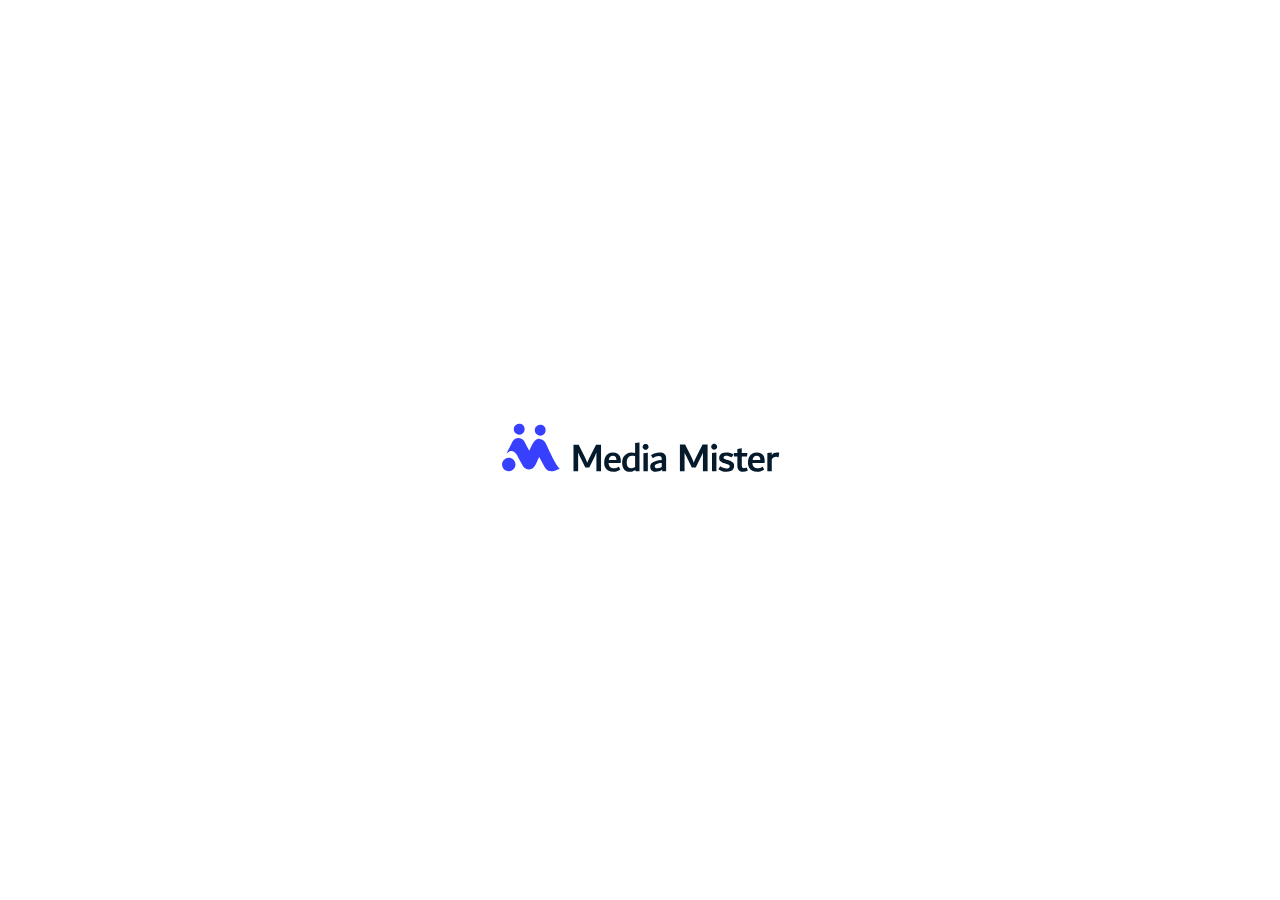
<file: index.html>
<!DOCTYPE html>
<html lang="en">
<head>
  <meta charset="UTF-8" />
  <meta name="viewport" content="width=device-width, initial-scale=1.0"/>
  <title>Media Mister</title>
  <style>
    *{margin:0;padding:0;box-sizing:border-box}

    /* Theme variables (logo + body background) */
    :root{
      --brand:#3740FF;
      --ink:#051B2C;
      --bg: #fff;
      /* fallback */
    }
    @media (prefers-color-scheme: light){
      :root{
        --brand:#3740FF;
        --ink:#051B2C;
        --bg: #fff;
        
      }
    }
    @media (prefers-color-scheme: dark){
      :root{
        --brand:#3740FF;
        --ink:#ffffff;
        /* darker, lower-contrast gradient for dark mode */
        --bg: linear-gradient(135deg,#0f172a 0%,#1f2937 100%);
      }
    }
    /* Media default (no preference set) */
    @media (prefers-color-scheme: no-preference){
      :root{
        --brand:#3740FF;
        --ink:#051B2C;
        
        
      }
    }

    body{
      font-family:-apple-system,BlinkMacSystemFont,'Segoe UI',Roboto,'Helvetica Neue',Arial,sans-serif;
      background: var(--bg);
      min-height:100vh;
      display:flex;
      align-items:center;
      justify-content:center;
      padding:20px;
    }

    .container{ text-align:center; }
/*
    .logo-wrapper{
      background:#ffffff;
      padding:60px 80px;
      border-radius:20px;
      box-shadow:0 20px 60px rgba(0,0,0,.3);
      display:inline-block;
      margin-bottom:40px;
    }
      */

    .brand-logo{ width:280px; height:auto; }

    /* Logo fills via variables */
    .brand-logo .fill-brand{ fill:var(--brand) !important; }
    .brand-logo .fill-ink{   fill:var(--ink)   !important; }

    @media (max-width:600px){
      .logo-wrapper{ padding:40px 50px; }
      .brand-logo{ width:220px; }
      .tagline{ font-size:18px; }
    }
  </style>
</head>
<body>
  <div class="container">
    <div class="logo-wrapper">
      <svg class="brand-logo" width="183" height="34" viewBox="0 0 183 34" fill="none" xmlns="http://www.w3.org/2000/svg">

        <path class="fill-brand" fill-rule="evenodd" clip-rule="evenodd" d="M25.5907 22.8851C24.4993 24.9518 23.7291 27.7676 22.0938 29.6128C20.8439 31.0229 19.0865 31.4247 17.2958 30.7922C15.546 30.174 14.797 28.4332 14.3771 27.6276C14.1578 27.207 13.1971 25.6418 12.2892 23.7854C10.7365 20.6106 8.38181 16.3783 4.16602 20.9451C4.26013 20.6677 8.2289 12.584 8.37678 12.3514C10.0021 9.79406 13.8217 9.7949 15.5369 12.1386C15.9206 12.6581 18.8817 18.401 19.0943 18.7328C19.9823 17.2363 21.3547 12.9529 23.3017 11.7012C24.3179 11.1552 25.0636 10.951 25.8785 11.0345C26.6883 11.1172 27.662 11.4008 28.2338 11.8867C28.9387 12.4692 29.3424 12.8969 29.7986 13.7879C32.2413 18.9749 36.5032 28.6298 39.0209 30.6126C38.2839 30.9749 35.9632 32.0766 34.6432 32.1991C31.7827 32.4643 30.2984 31.5718 29.1456 29.4593C27.9676 27.2997 26.7811 25.032 25.5906 22.8852L25.5907 22.8851Z"/>
        <path class="fill-brand" d="M4.07838 31.8776C6.33091 32.7912 8.89196 31.6919 9.79864 29.4221C10.7053 27.1524 9.6143 24.5718 7.36177 23.6581C5.10924 22.7445 2.54819 23.8439 1.64151 26.1136C0.734824 28.3834 1.82585 30.964 4.07838 31.8776Z"/>
        <path class="fill-brand" d="M24.9584 8.65169C26.7824 9.39151 28.8563 8.50127 29.5905 6.6633C30.3247 4.82533 29.4412 2.73562 27.6172 1.9958C25.7931 1.25599 23.7193 2.14622 22.9851 3.9842C22.2509 5.82217 23.1343 7.91188 24.9584 8.65169Z"/>
        <path class="fill-brand" d="M11.2279 7.99544C13.0519 8.73526 15.1258 7.84502 15.86 6.00705C16.5942 4.16908 15.7107 2.07937 13.8867 1.33955C12.0627 0.599738 9.9888 1.48997 9.25459 3.32795C8.52039 5.16592 9.40387 7.25563 11.2279 7.99544Z"/>
        <path class="fill-ink" d="M66.0376 14.8318V32.2004H63.0051V20.0048C62.7081 20.809 62.349 21.6309 61.9278 22.4708L58.3324 29.6809H55.7611L52.2188 22.4708C51.6557 21.3629 51.2701 20.523 51.0617 19.9513V32.2004H48.0293V14.8318H51.4075L55.2645 22.4709C56.1557 24.2755 56.7586 25.6604 57.0734 26.6254C57.4059 25.5711 58.0088 24.1862 58.8821 22.4709L62.7658 14.8318H66.0376H66.0376ZM78.9622 25.0439C78.9622 25.5978 78.9356 26.1964 78.8824 26.8397H70.9555C71.0265 28.0192 71.359 28.8857 71.9531 29.4397C72.5472 29.9936 73.2875 30.2705 74.1742 30.2705C74.8126 30.2705 75.3889 30.1858 75.9031 30.016C76.4175 29.8462 77.0027 29.5737 77.6588 29.1985L78.6696 31.0748C78.0311 31.5215 77.3174 31.8789 76.5283 32.1469C75.7391 32.4149 74.8835 32.549 73.9614 32.549C72.8264 32.549 71.82 32.3434 70.9422 31.9324C70.0643 31.5214 69.3684 30.8603 68.8541 29.949C68.3399 29.0376 68.0827 27.8584 68.0827 26.4109C68.0827 25.1602 68.3044 24.0477 68.7477 23.0739C69.1911 22.1 69.8471 21.3362 70.7161 20.7823C71.5851 20.2282 72.6312 19.9513 73.8549 19.9513C74.9543 19.9513 75.8854 20.1702 76.6479 20.608C77.4104 21.0458 77.9867 21.6533 78.3769 22.4306C78.7671 23.2079 78.9621 24.079 78.9621 25.0439H78.9622ZM73.8239 22.0419C73.0614 22.0419 72.4496 22.2832 72.0018 22.7656C71.5497 23.2481 71.2438 23.9359 71.0886 24.8295H76.0894V24.7491C76.0894 23.8199 75.8855 23.1364 75.4776 22.6985C75.0697 22.2607 74.52 22.0419 73.8239 22.0419V22.0419ZM91.1687 13.4648V32.2004H88.6417L88.4555 31.316C87.1964 32.1379 85.9639 32.5489 84.7581 32.5489C83.162 32.5489 81.9429 32.0263 81.1006 30.9809C80.2582 29.9355 79.8371 28.4569 79.8371 26.5449C79.8371 25.0975 80.1163 23.878 80.6749 22.8862C81.2335 21.8945 81.9739 21.1575 82.896 20.6749C83.8182 20.1925 84.8378 19.9513 85.955 19.9513C86.6998 19.9513 87.4801 20.0675 88.2958 20.2996V13.7597L91.1687 13.4648ZM82.8163 26.5182C82.8163 29.0019 83.7161 30.2438 85.5161 30.2438C86.4072 30.2438 87.3338 29.9579 88.2958 29.3861V22.444C87.6708 22.2296 87.0058 22.1224 86.292 22.1224C85.6136 22.1224 85.0108 22.2833 84.4877 22.6048C83.9601 22.9264 83.5522 23.4178 83.2552 24.0791C82.9626 24.7402 82.8163 25.5532 82.8163 26.5182V26.5182ZM95.1292 18.1822C94.7922 18.1822 94.4774 18.0973 94.1848 17.9276C93.8922 17.7578 93.6572 17.5255 93.4799 17.2307C93.3026 16.9359 93.2139 16.6188 93.2139 16.2792C93.2139 15.9397 93.3026 15.6225 93.4799 15.3277C93.6572 15.0328 93.8922 14.796 94.1848 14.6173C94.4774 14.4387 94.7922 14.3493 95.1292 14.3493C95.4838 14.3493 95.8118 14.4387 96.1133 14.6173C96.4148 14.796 96.6543 15.0328 96.8315 15.3277C97.0089 15.6225 97.0976 15.9397 97.0976 16.2792C97.0976 16.6188 97.0089 16.9359 96.8315 17.2307C96.6542 17.5255 96.4148 17.7578 96.1133 17.9276C95.8118 18.0973 95.4838 18.1822 95.1292 18.1822ZM93.746 32.2004V20.3533L96.6188 20.0585V32.2004H93.746ZM104.223 19.9513C105.678 19.9513 106.768 20.2639 107.495 20.8894C108.222 21.5148 108.586 22.5154 108.586 23.8914V32.2004H106.085L105.873 31.2087C105.216 31.6912 104.547 32.0351 103.864 32.2407C103.182 32.4461 102.477 32.5489 101.75 32.5489C101.04 32.5489 100.415 32.4149 99.8743 32.1468C99.3333 31.8789 98.9121 31.4992 98.6108 31.0078C98.3093 30.5164 98.1585 29.949 98.1585 29.3057C98.1585 28.3408 98.4955 27.5323 99.1694 26.88C99.8431 26.2277 100.748 25.7408 101.883 25.4192C103.017 25.0975 104.294 24.9189 105.713 24.8831V24.4275C105.713 23.6592 105.571 23.1053 105.287 22.7657C105.004 22.4262 104.507 22.2564 103.798 22.2564C102.574 22.2564 101.262 22.712 99.8609 23.6234L98.6904 21.7739C99.5418 21.1663 100.42 20.7107 101.324 20.407C102.228 20.1032 103.195 19.9513 104.223 19.9513V19.9513ZM101.138 28.984C101.138 29.4128 101.266 29.739 101.528 29.9624C101.785 30.1857 102.162 30.2974 102.663 30.2974C103.66 30.2974 104.68 29.9936 105.713 29.386V26.813C104.285 26.8845 103.168 27.1033 102.357 27.4696C101.546 27.8359 101.138 28.3407 101.138 28.9841L101.138 28.984ZM135.689 14.7398V32.2004H132.641V19.9402C132.342 20.7486 131.981 21.575 131.558 22.4192L127.943 29.6675H125.358L121.797 22.4192C121.231 21.3054 120.844 20.4612 120.634 19.8863V32.2004H117.586V14.7398H120.982L124.859 22.4192C125.755 24.2336 126.361 25.6257 126.678 26.5957C127.012 25.5359 127.618 24.1436 128.496 22.4192L132.4 14.7398H135.689ZM139.965 18.1079C139.626 18.1079 139.31 18.0227 139.016 17.852C138.722 17.6814 138.485 17.4478 138.307 17.1514C138.129 16.855 138.04 16.5361 138.04 16.1949C138.04 15.8536 138.129 15.5346 138.307 15.2382C138.485 14.9418 138.722 14.7038 139.016 14.5242C139.31 14.3446 139.626 14.2548 139.965 14.2548C140.322 14.2548 140.651 14.3446 140.954 14.5242C141.257 14.7038 141.498 14.9418 141.676 15.2382C141.855 15.5346 141.944 15.8536 141.944 16.1949C141.944 16.5361 141.855 16.855 141.676 17.1514C141.498 17.4478 141.257 17.6814 140.954 17.852C140.651 18.0227 140.322 18.1079 139.965 18.1079ZM138.574 32.2004V20.2905L141.463 19.9941V32.2004H138.574ZM148.064 32.5507C146.977 32.5507 146.001 32.416 145.136 32.1465C144.272 31.8771 143.465 31.4729 142.716 30.934L143.951 28.9669C145.221 29.8831 146.571 30.3411 148.002 30.3411C148.702 30.3411 149.232 30.2243 149.602 29.9909C149.968 29.7574 150.15 29.425 150.15 28.9939C150.15 28.7423 150.083 28.5224 149.95 28.3337C149.816 28.1451 149.566 27.961 149.21 27.7813C148.853 27.6017 148.341 27.4221 147.681 27.2424L146.874 27.0268C145.604 26.6855 144.682 26.2365 144.111 25.6795C143.536 25.1227 143.251 24.3861 143.251 23.47C143.251 22.7694 143.447 22.1497 143.839 21.6107C144.232 21.0718 144.78 20.6497 145.484 20.3443C146.188 20.039 146.986 19.8862 147.877 19.8862C149.571 19.8862 151.149 20.3173 152.61 21.1796L151.478 23.1197C150.725 22.7245 150.083 22.4551 149.562 22.3113C149.04 22.1677 148.483 22.0958 147.891 22.0958C147.333 22.0958 146.901 22.2035 146.598 22.4191C146.291 22.6347 146.139 22.9221 146.139 23.2814C146.139 23.4969 146.193 23.6811 146.3 23.8337C146.406 23.9865 146.598 24.1212 146.865 24.2379C147.137 24.3547 147.521 24.476 148.024 24.6017L148.889 24.8173C150.342 25.2124 151.398 25.7199 152.053 26.3397C152.708 26.9594 153.038 27.7544 153.038 28.7243C153.038 29.4609 152.851 30.1166 152.477 30.6913C152.102 31.2662 151.541 31.7198 150.792 32.052C150.043 32.3844 149.134 32.5506 148.064 32.5506L148.064 32.5507ZM162.02 31.7423C160.986 32.2812 159.917 32.5507 158.811 32.5507C158.116 32.5507 157.492 32.416 156.939 32.1465C156.387 31.8771 155.95 31.4549 155.629 30.8801C155.308 30.3053 155.148 29.5868 155.148 28.7244V22.5539H152.875V20.2636H155.148V17.5691L158.036 17.138V20.2636H161.726L161.432 22.5539H158.036V28.2664C158.036 28.9311 158.156 29.4161 158.397 29.7215C158.637 30.0268 158.99 30.1796 159.453 30.1796C159.72 30.1796 159.988 30.1436 160.255 30.0718C160.523 30 160.844 29.8922 161.218 29.7484L162.02 31.7424L162.02 31.7423ZM173.008 25.006C173.008 25.5628 172.981 26.1647 172.927 26.8114H164.959C165.03 27.997 165.364 28.8681 165.961 29.4251C166.559 29.9819 167.303 30.2604 168.194 30.2604C168.836 30.2604 169.415 30.1751 169.932 30.0045C170.449 29.8338 171.038 29.5598 171.697 29.1826L172.713 31.0688C172.072 31.5178 171.354 31.8772 170.561 32.1466C169.768 32.416 168.907 32.5508 167.98 32.5508C166.839 32.5508 165.828 32.3441 164.945 31.931C164.063 31.5178 163.363 30.8532 162.846 29.9371C162.329 29.0209 162.071 27.8353 162.071 26.3802C162.071 25.1228 162.293 24.0045 162.739 23.0255C163.185 22.0466 163.844 21.2786 164.718 20.7217C165.592 20.1649 166.643 19.8864 167.873 19.8864C168.979 19.8864 169.915 20.1065 170.681 20.5465C171.448 20.9867 172.027 21.5974 172.419 22.3788C172.812 23.1603 173.008 24.036 173.008 25.006ZM167.842 21.9881C167.076 21.9881 166.461 22.2307 166.01 22.7156C165.556 23.2006 165.248 23.8923 165.092 24.7904H170.12V24.7096C170.12 23.7755 169.915 23.0883 169.505 22.6483C169.095 22.2083 168.542 21.9882 167.842 21.9882L167.842 21.9881ZM181 19.8864C181.499 19.8864 182.016 19.9673 182.551 20.1289L182.07 23.093C181.785 22.9852 181.517 22.9043 181.268 22.8504C181.018 22.7966 180.742 22.7696 180.439 22.7696C179.922 22.7696 179.436 22.8863 178.981 23.1199C178.527 23.3534 178.077 23.7935 177.631 24.4402V32.2005H174.743V20.2638L177.631 19.9943V21.6919C178.059 21.0991 178.562 20.65 179.142 20.3446C179.721 20.0392 180.341 19.8865 181 19.8865V19.8864Z"/>
      </svg>

    </div>
    
  </div>
</body>
</html>
</file>
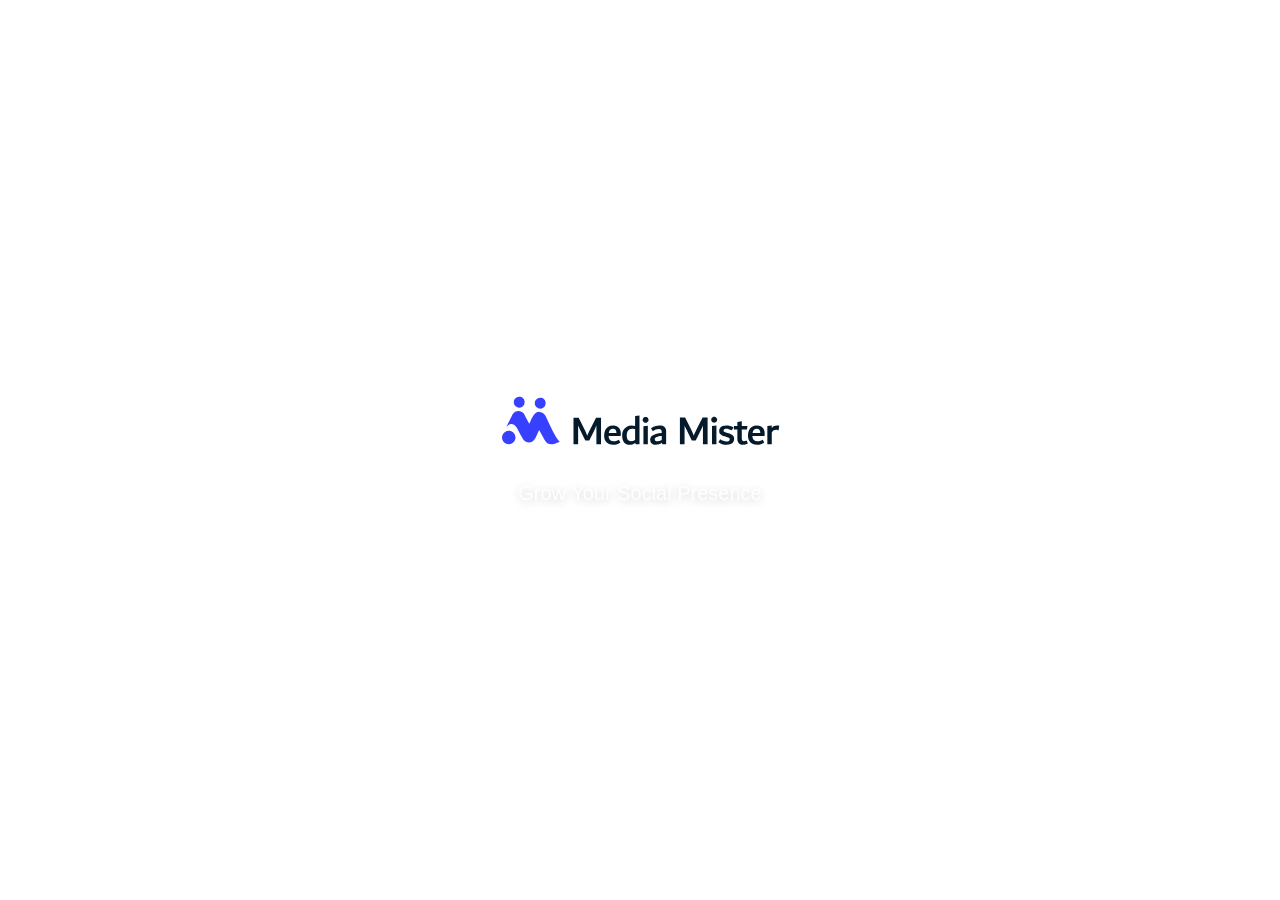
<file: test page.html>
<!DOCTYPE html>
<html lang="en">
<head>
  <meta charset="UTF-8" />
  <meta name="viewport" content="width=device-width, initial-scale=1.0"/>
  <title>Media Mister</title>
  <style>
    *{margin:0;padding:0;box-sizing:border-box}

    /* Theme variables (logo + body background) */
    :root{
      --brand:#3740FF;
      --ink:#051B2C;
      --bg: #fff; /* fallback */
    }
    @media (prefers-color-scheme: light){
      :root{
        --brand:#3740FF;
        --ink:#051B2C;
        --bg: #fff;
      }
    }
    @media (prefers-color-scheme: dark){
      :root{
        --brand:#3740FF;
        --ink:#ffffff;
        /* darker, lower-contrast gradient for dark mode */
        --bg: linear-gradient(135deg,#0f172a 0%,#1f2937 100%);
      }
    }
    /* Media default (no preference set) */
    @media (prefers-color-scheme: no-preference){
      :root{
        --brand:#3740FF;
        --ink:#051B2C;
        
      }
    }

    body{
      font-family:-apple-system,BlinkMacSystemFont,'Segoe UI',Roboto,'Helvetica Neue',Arial,sans-serif;
      background: var(--bg);
      min-height:100vh;
      display:flex;
      align-items:center;
      justify-content:center;
      padding:20px;
    }

    .container{ text-align:center; }
/*
    .logo-wrapper{
      background:#ffffff;
      padding:60px 80px;
      border-radius:20px;
      box-shadow:0 20px 60px rgba(0,0,0,.3);
      display:inline-block;
      margin-bottom:40px;
    }
      */

    .brand-logo{ width:280px; height:auto; }

    .tagline{
      color:#ffffff;
      font-size:20px;
      font-weight:500;
      margin-top:30px;
      text-shadow:0 2px 10px rgba(0,0,0,.2);
    }

    /* Logo fills via variables */
    .brand-logo .fill-brand{ fill:var(--brand) !important; }
    .brand-logo .fill-ink{   fill:var(--ink)   !important; }

    @media (max-width:600px){
      .logo-wrapper{ padding:40px 50px; }
      .brand-logo{ width:220px; }
      .tagline{ font-size:18px; }
    }
  </style>
</head>
<body>
  <div class="container">
    <div class="logo-wrapper">
      <svg class="brand-logo" width="183" height="34" viewBox="0 0 183 34" fill="none" xmlns="http://www.w3.org/2000/svg">

        <path class="fill-brand" fill-rule="evenodd" clip-rule="evenodd" d="M25.5907 22.8851C24.4993 24.9518 23.7291 27.7676 22.0938 29.6128C20.8439 31.0229 19.0865 31.4247 17.2958 30.7922C15.546 30.174 14.797 28.4332 14.3771 27.6276C14.1578 27.207 13.1971 25.6418 12.2892 23.7854C10.7365 20.6106 8.38181 16.3783 4.16602 20.9451C4.26013 20.6677 8.2289 12.584 8.37678 12.3514C10.0021 9.79406 13.8217 9.7949 15.5369 12.1386C15.9206 12.6581 18.8817 18.401 19.0943 18.7328C19.9823 17.2363 21.3547 12.9529 23.3017 11.7012C24.3179 11.1552 25.0636 10.951 25.8785 11.0345C26.6883 11.1172 27.662 11.4008 28.2338 11.8867C28.9387 12.4692 29.3424 12.8969 29.7986 13.7879C32.2413 18.9749 36.5032 28.6298 39.0209 30.6126C38.2839 30.9749 35.9632 32.0766 34.6432 32.1991C31.7827 32.4643 30.2984 31.5718 29.1456 29.4593C27.9676 27.2997 26.7811 25.032 25.5906 22.8852L25.5907 22.8851Z"/>
        <path class="fill-brand" d="M4.07838 31.8776C6.33091 32.7912 8.89196 31.6919 9.79864 29.4221C10.7053 27.1524 9.6143 24.5718 7.36177 23.6581C5.10924 22.7445 2.54819 23.8439 1.64151 26.1136C0.734824 28.3834 1.82585 30.964 4.07838 31.8776Z"/>
        <path class="fill-brand" d="M24.9584 8.65169C26.7824 9.39151 28.8563 8.50127 29.5905 6.6633C30.3247 4.82533 29.4412 2.73562 27.6172 1.9958C25.7931 1.25599 23.7193 2.14622 22.9851 3.9842C22.2509 5.82217 23.1343 7.91188 24.9584 8.65169Z"/>
        <path class="fill-brand" d="M11.2279 7.99544C13.0519 8.73526 15.1258 7.84502 15.86 6.00705C16.5942 4.16908 15.7107 2.07937 13.8867 1.33955C12.0627 0.599738 9.9888 1.48997 9.25459 3.32795C8.52039 5.16592 9.40387 7.25563 11.2279 7.99544Z"/>
        <path class="fill-ink" d="M66.0376 14.8318V32.2004H63.0051V20.0048C62.7081 20.809 62.349 21.6309 61.9278 22.4708L58.3324 29.6809H55.7611L52.2188 22.4708C51.6557 21.3629 51.2701 20.523 51.0617 19.9513V32.2004H48.0293V14.8318H51.4075L55.2645 22.4709C56.1557 24.2755 56.7586 25.6604 57.0734 26.6254C57.4059 25.5711 58.0088 24.1862 58.8821 22.4709L62.7658 14.8318H66.0376H66.0376ZM78.9622 25.0439C78.9622 25.5978 78.9356 26.1964 78.8824 26.8397H70.9555C71.0265 28.0192 71.359 28.8857 71.9531 29.4397C72.5472 29.9936 73.2875 30.2705 74.1742 30.2705C74.8126 30.2705 75.3889 30.1858 75.9031 30.016C76.4175 29.8462 77.0027 29.5737 77.6588 29.1985L78.6696 31.0748C78.0311 31.5215 77.3174 31.8789 76.5283 32.1469C75.7391 32.4149 74.8835 32.549 73.9614 32.549C72.8264 32.549 71.82 32.3434 70.9422 31.9324C70.0643 31.5214 69.3684 30.8603 68.8541 29.949C68.3399 29.0376 68.0827 27.8584 68.0827 26.4109C68.0827 25.1602 68.3044 24.0477 68.7477 23.0739C69.1911 22.1 69.8471 21.3362 70.7161 20.7823C71.5851 20.2282 72.6312 19.9513 73.8549 19.9513C74.9543 19.9513 75.8854 20.1702 76.6479 20.608C77.4104 21.0458 77.9867 21.6533 78.3769 22.4306C78.7671 23.2079 78.9621 24.079 78.9621 25.0439H78.9622ZM73.8239 22.0419C73.0614 22.0419 72.4496 22.2832 72.0018 22.7656C71.5497 23.2481 71.2438 23.9359 71.0886 24.8295H76.0894V24.7491C76.0894 23.8199 75.8855 23.1364 75.4776 22.6985C75.0697 22.2607 74.52 22.0419 73.8239 22.0419V22.0419ZM91.1687 13.4648V32.2004H88.6417L88.4555 31.316C87.1964 32.1379 85.9639 32.5489 84.7581 32.5489C83.162 32.5489 81.9429 32.0263 81.1006 30.9809C80.2582 29.9355 79.8371 28.4569 79.8371 26.5449C79.8371 25.0975 80.1163 23.878 80.6749 22.8862C81.2335 21.8945 81.9739 21.1575 82.896 20.6749C83.8182 20.1925 84.8378 19.9513 85.955 19.9513C86.6998 19.9513 87.4801 20.0675 88.2958 20.2996V13.7597L91.1687 13.4648ZM82.8163 26.5182C82.8163 29.0019 83.7161 30.2438 85.5161 30.2438C86.4072 30.2438 87.3338 29.9579 88.2958 29.3861V22.444C87.6708 22.2296 87.0058 22.1224 86.292 22.1224C85.6136 22.1224 85.0108 22.2833 84.4877 22.6048C83.9601 22.9264 83.5522 23.4178 83.2552 24.0791C82.9626 24.7402 82.8163 25.5532 82.8163 26.5182V26.5182ZM95.1292 18.1822C94.7922 18.1822 94.4774 18.0973 94.1848 17.9276C93.8922 17.7578 93.6572 17.5255 93.4799 17.2307C93.3026 16.9359 93.2139 16.6188 93.2139 16.2792C93.2139 15.9397 93.3026 15.6225 93.4799 15.3277C93.6572 15.0328 93.8922 14.796 94.1848 14.6173C94.4774 14.4387 94.7922 14.3493 95.1292 14.3493C95.4838 14.3493 95.8118 14.4387 96.1133 14.6173C96.4148 14.796 96.6543 15.0328 96.8315 15.3277C97.0089 15.6225 97.0976 15.9397 97.0976 16.2792C97.0976 16.6188 97.0089 16.9359 96.8315 17.2307C96.6542 17.5255 96.4148 17.7578 96.1133 17.9276C95.8118 18.0973 95.4838 18.1822 95.1292 18.1822ZM93.746 32.2004V20.3533L96.6188 20.0585V32.2004H93.746ZM104.223 19.9513C105.678 19.9513 106.768 20.2639 107.495 20.8894C108.222 21.5148 108.586 22.5154 108.586 23.8914V32.2004H106.085L105.873 31.2087C105.216 31.6912 104.547 32.0351 103.864 32.2407C103.182 32.4461 102.477 32.5489 101.75 32.5489C101.04 32.5489 100.415 32.4149 99.8743 32.1468C99.3333 31.8789 98.9121 31.4992 98.6108 31.0078C98.3093 30.5164 98.1585 29.949 98.1585 29.3057C98.1585 28.3408 98.4955 27.5323 99.1694 26.88C99.8431 26.2277 100.748 25.7408 101.883 25.4192C103.017 25.0975 104.294 24.9189 105.713 24.8831V24.4275C105.713 23.6592 105.571 23.1053 105.287 22.7657C105.004 22.4262 104.507 22.2564 103.798 22.2564C102.574 22.2564 101.262 22.712 99.8609 23.6234L98.6904 21.7739C99.5418 21.1663 100.42 20.7107 101.324 20.407C102.228 20.1032 103.195 19.9513 104.223 19.9513V19.9513ZM101.138 28.984C101.138 29.4128 101.266 29.739 101.528 29.9624C101.785 30.1857 102.162 30.2974 102.663 30.2974C103.66 30.2974 104.68 29.9936 105.713 29.386V26.813C104.285 26.8845 103.168 27.1033 102.357 27.4696C101.546 27.8359 101.138 28.3407 101.138 28.9841L101.138 28.984ZM135.689 14.7398V32.2004H132.641V19.9402C132.342 20.7486 131.981 21.575 131.558 22.4192L127.943 29.6675H125.358L121.797 22.4192C121.231 21.3054 120.844 20.4612 120.634 19.8863V32.2004H117.586V14.7398H120.982L124.859 22.4192C125.755 24.2336 126.361 25.6257 126.678 26.5957C127.012 25.5359 127.618 24.1436 128.496 22.4192L132.4 14.7398H135.689ZM139.965 18.1079C139.626 18.1079 139.31 18.0227 139.016 17.852C138.722 17.6814 138.485 17.4478 138.307 17.1514C138.129 16.855 138.04 16.5361 138.04 16.1949C138.04 15.8536 138.129 15.5346 138.307 15.2382C138.485 14.9418 138.722 14.7038 139.016 14.5242C139.31 14.3446 139.626 14.2548 139.965 14.2548C140.322 14.2548 140.651 14.3446 140.954 14.5242C141.257 14.7038 141.498 14.9418 141.676 15.2382C141.855 15.5346 141.944 15.8536 141.944 16.1949C141.944 16.5361 141.855 16.855 141.676 17.1514C141.498 17.4478 141.257 17.6814 140.954 17.852C140.651 18.0227 140.322 18.1079 139.965 18.1079ZM138.574 32.2004V20.2905L141.463 19.9941V32.2004H138.574ZM148.064 32.5507C146.977 32.5507 146.001 32.416 145.136 32.1465C144.272 31.8771 143.465 31.4729 142.716 30.934L143.951 28.9669C145.221 29.8831 146.571 30.3411 148.002 30.3411C148.702 30.3411 149.232 30.2243 149.602 29.9909C149.968 29.7574 150.15 29.425 150.15 28.9939C150.15 28.7423 150.083 28.5224 149.95 28.3337C149.816 28.1451 149.566 27.961 149.21 27.7813C148.853 27.6017 148.341 27.4221 147.681 27.2424L146.874 27.0268C145.604 26.6855 144.682 26.2365 144.111 25.6795C143.536 25.1227 143.251 24.3861 143.251 23.47C143.251 22.7694 143.447 22.1497 143.839 21.6107C144.232 21.0718 144.78 20.6497 145.484 20.3443C146.188 20.039 146.986 19.8862 147.877 19.8862C149.571 19.8862 151.149 20.3173 152.61 21.1796L151.478 23.1197C150.725 22.7245 150.083 22.4551 149.562 22.3113C149.04 22.1677 148.483 22.0958 147.891 22.0958C147.333 22.0958 146.901 22.2035 146.598 22.4191C146.291 22.6347 146.139 22.9221 146.139 23.2814C146.139 23.4969 146.193 23.6811 146.3 23.8337C146.406 23.9865 146.598 24.1212 146.865 24.2379C147.137 24.3547 147.521 24.476 148.024 24.6017L148.889 24.8173C150.342 25.2124 151.398 25.7199 152.053 26.3397C152.708 26.9594 153.038 27.7544 153.038 28.7243C153.038 29.4609 152.851 30.1166 152.477 30.6913C152.102 31.2662 151.541 31.7198 150.792 32.052C150.043 32.3844 149.134 32.5506 148.064 32.5506L148.064 32.5507ZM162.02 31.7423C160.986 32.2812 159.917 32.5507 158.811 32.5507C158.116 32.5507 157.492 32.416 156.939 32.1465C156.387 31.8771 155.95 31.4549 155.629 30.8801C155.308 30.3053 155.148 29.5868 155.148 28.7244V22.5539H152.875V20.2636H155.148V17.5691L158.036 17.138V20.2636H161.726L161.432 22.5539H158.036V28.2664C158.036 28.9311 158.156 29.4161 158.397 29.7215C158.637 30.0268 158.99 30.1796 159.453 30.1796C159.72 30.1796 159.988 30.1436 160.255 30.0718C160.523 30 160.844 29.8922 161.218 29.7484L162.02 31.7424L162.02 31.7423ZM173.008 25.006C173.008 25.5628 172.981 26.1647 172.927 26.8114H164.959C165.03 27.997 165.364 28.8681 165.961 29.4251C166.559 29.9819 167.303 30.2604 168.194 30.2604C168.836 30.2604 169.415 30.1751 169.932 30.0045C170.449 29.8338 171.038 29.5598 171.697 29.1826L172.713 31.0688C172.072 31.5178 171.354 31.8772 170.561 32.1466C169.768 32.416 168.907 32.5508 167.98 32.5508C166.839 32.5508 165.828 32.3441 164.945 31.931C164.063 31.5178 163.363 30.8532 162.846 29.9371C162.329 29.0209 162.071 27.8353 162.071 26.3802C162.071 25.1228 162.293 24.0045 162.739 23.0255C163.185 22.0466 163.844 21.2786 164.718 20.7217C165.592 20.1649 166.643 19.8864 167.873 19.8864C168.979 19.8864 169.915 20.1065 170.681 20.5465C171.448 20.9867 172.027 21.5974 172.419 22.3788C172.812 23.1603 173.008 24.036 173.008 25.006ZM167.842 21.9881C167.076 21.9881 166.461 22.2307 166.01 22.7156C165.556 23.2006 165.248 23.8923 165.092 24.7904H170.12V24.7096C170.12 23.7755 169.915 23.0883 169.505 22.6483C169.095 22.2083 168.542 21.9882 167.842 21.9882L167.842 21.9881ZM181 19.8864C181.499 19.8864 182.016 19.9673 182.551 20.1289L182.07 23.093C181.785 22.9852 181.517 22.9043 181.268 22.8504C181.018 22.7966 180.742 22.7696 180.439 22.7696C179.922 22.7696 179.436 22.8863 178.981 23.1199C178.527 23.3534 178.077 23.7935 177.631 24.4402V32.2005H174.743V20.2638L177.631 19.9943V21.6919C178.059 21.0991 178.562 20.65 179.142 20.3446C179.721 20.0392 180.341 19.8865 181 19.8865V19.8864Z"/>
      </svg>

    </div>
    <p class="tagline">Grow Your Social Presence</p>
  </div>
</body>
</html>
</file>
